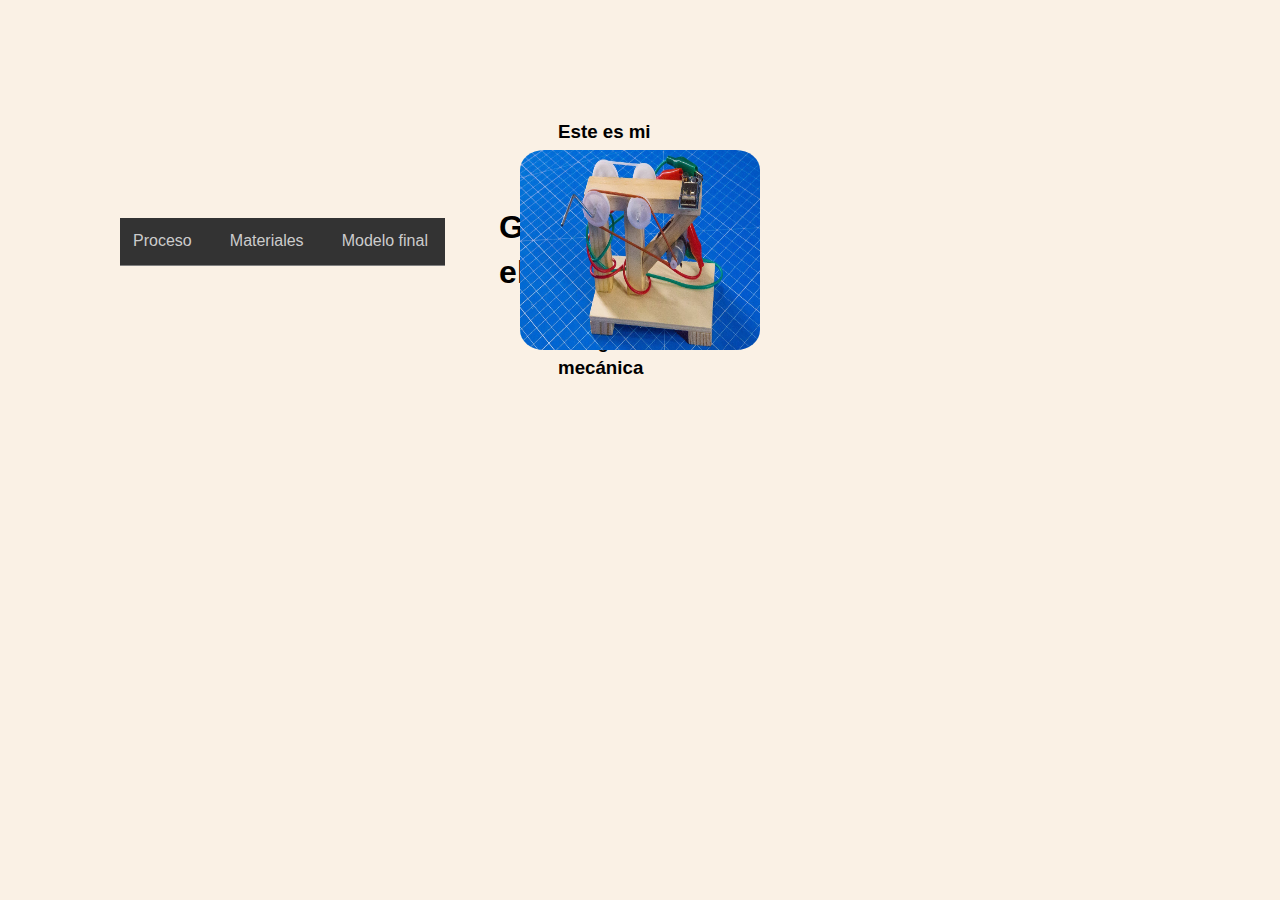
<file: index.html>
<!DOCTYPE html>
<html lang="en">
  <head>
    <meta charset="UTF-8" />
    <meta name="viewport" content="width=device-width, initial-scale=1.0" />
    <title>Mi proyecto con VSCode</title>
    <link rel="stylesheet" href="style.css" />
  </head>
  <body>

    <div id="pattern" class="pattern">

      <a href="#menu" class="menu-link">&#9776; Más información<nav></nav></a>
      <nav id="menu" role="navigation">
        <ul>
          <li><a href="proceso.html">Proceso</a></li>
          <li><a href="#">Materiales</a></li>
          <li><a href="#">Modelo final</a></li>
        </ul>
      </nav>
    </div>

    <h1>Generador eléctrico</h1>
    <h3 id="parrafo">Este es mi proyecto: crear un generador <br> que produzca electricidad a partir de energía <br> mecánica</h3>
    <img src="assets/imagen_generador.jpg" id="imagen_generador">
    <script src="app.js"></script>
  </body>
</html>
</file>
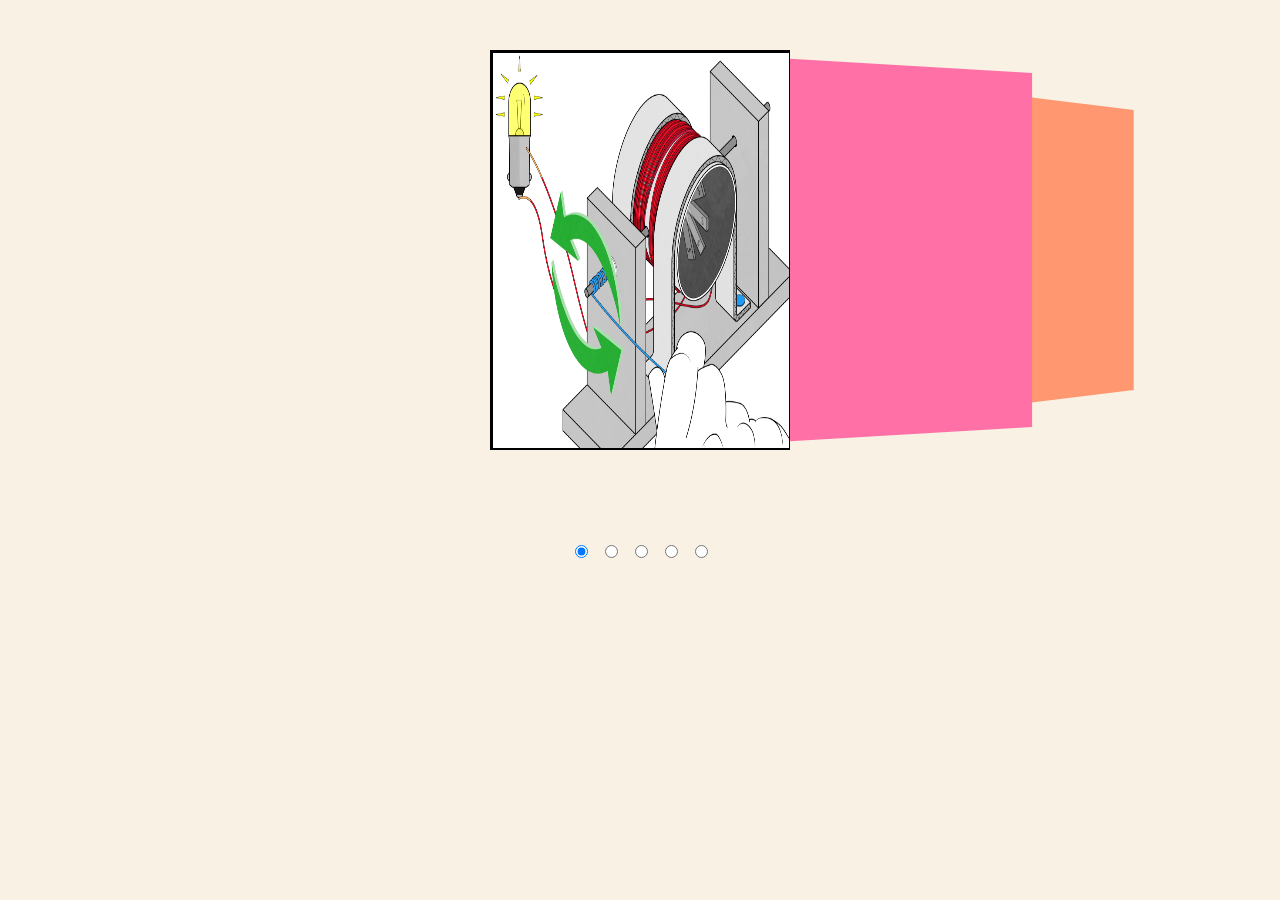
<file: proceso.html>
<!DOCTYPE html>
<html lang="en">
<head>
    <meta charset="UTF-8">
    <meta name="viewport" content="width=device-width, initial-scale=1.0">
    <title>Proceso</title>
    <link rel="stylesheet" href="style.css">
</head>
<body>

    <input type="radio" name="position" checked />
    <input type="radio" name="position" />
    <input type="radio" name="position" />
    <input type="radio" name="position" />
    <input type="radio" name="position" />
    <main id="carousel">
      <div class="item"><img src="assets/proceso_generador_1.jpg" id="imagen1"></div>
      <div class="item"></div>
      <div class="item"></div>
      <div class="item"></div>
      <div class="item"></div>
      <main>


<video src="https://www.youtube.com/watch?v=lueZ_a2o8Pc">Proceso</video>

<script src="app.js"></script>
</body>
</html>
</file>
<file: style.css>
/*----------CSS DE ESTILOS----------*/

/************Reset**************/
* { 
  -moz-box-sizing: border-box; 
  -webkit-box-sizing: border-box; 
  box-sizing: border-box; 
}
html, body, div, object, iframe, fieldset { 
  margin: 0; 
	padding: 0; 
	border: 0;
} 
ol, ul { 
	list-style: none;
	margin: 0;
	padding: 0;
} 
table { 
	border-collapse: collapse; 
	border-spacing: 0; 
}
header, footer, nav, section, article, hgroup, figure {
	display: block;	
}
legend {
	display: none;
}
/************End Reset**************/

/************Global**************/
body {
	background: #faf1e5;
	color: #000;
	font: 100%/1.4 "HelveticaNeue", "Helvetica", "Arial", sans-serif;
	padding: 0;
	-webkit-text-size-adjust: none;
}
a {
	color: #ccc;
	text-decoration: none;
}
a:hover, a:focus {
	color: orange;
}

p  {
margin: 1em;
text-align: center;
}

body p a{
color: purple;
}


/************End Global**************/



/************Structure**************/

/*Patterns*/

.pattern {
	background: #333;
	border-bottom: 1px solid #808080;
	margin-bottom: 1em;
	overflow: hidden;
}

/*----------CSS DEL TOGGLE----------*/

a.menu-link {
  	    float: left;
		    display: block;
		    padding: 1em;
		}
		nav[role=navigation] {
			clear: both;
			-webkit-transition: all 0.3s ease-out;  
			-moz-transition: all 0.3s ease-out;
			-ms-transition: all 0.3s ease-out;
			-o-transition: all 0.3s ease-out;
			transition: all 0.3s ease-out;
		}
		.js nav[role=navigation] {
			overflow: hidden;
			max-height: 0;
		}
		nav[role=navigation].active {
			max-height: 15em;
		}
		nav[role=navigation] ul {
			margin: 0;
			padding: 0;
			border-top: 1px solid #808080;
		}
		nav[role=navigation] li a {
			display: block;
			padding: 0.8em;
			border-bottom: 1px solid #808080;
		}
		
		@media screen and (min-width: 48.25em) {
			a.menu-link {
			   display: none;
			}
			.js nav[role=navigation] {
				max-height: none;
			}
			nav[role=navigation] ul {
				margin: 0 0 0 -0.25em;
				border: 0;
			}
			
			nav[role=navigation]  li {
				display: inline-block;
				margin: 0 0.25em;
			}
			nav[role=navigation] li a {
				border: 0;
			}
		}

    #imagen_generador{
      height: 200px;
      width: 240px;
	  border-color: black;
	  border-radius: 10%;
    }

	body {
		height: 600px;
		margin: 0;
		display: grid;
		grid-template-rows: 500px 100px;
		grid-template-columns: 1fr 30px 30px 30px 30px 30px 1fr;
		align-items: center;
		justify-items: center;
	  }
	  
	  main#carousel {
		grid-row: 1 / 2;
		grid-column: 1 / 8;
		width: 100vw;
		height: 500px;
		display: flex;
		align-items: center;
		justify-content: center;
		overflow: hidden;
		transform-style: preserve-3d;
		perspective: 600px;
		--items: 5;
		--middle: 3;
		--position: 1;
		pointer-events: none;
	  }
	  
	  div.item {
		position: absolute;
		width: 300px;
		height: 400px;
		background-color: coral;
		--r: calc(var(--position) - var(--offset));
		--abs: max(calc(var(--r) * -1), var(--r));
		transition: all 0.25s linear;
		transform: rotateY(calc(-10deg * var(--r)))
		  translateX(calc(-300px * var(--r)));
		z-index: calc((var(--position) - var(--abs)));
	  }
	  
	  div.item:nth-of-type(1) {
		--offset: 1;
		background-color: transparent;
		border-color: black;
		border: solid black;
	  }
	  div.item:nth-of-type(2) {
		--offset: 2;
		background-color: #ff70a6;
	  }
	  div.item:nth-of-type(3) {
		--offset: 3;
		background-color: #ff9770;
	  }
	  div.item:nth-of-type(4) {
		--offset: 4;
		background-color: #ffd670;
	  }
	  div.item:nth-of-type(5) {
		--offset: 5;
		background-color: #e9ff70;
	  }
	  
	  input:nth-of-type(1) {
		grid-column: 2 / 3;
		grid-row: 2 / 3;
	  }
	  input:nth-of-type(1):checked ~ main#carousel {
		--position: 1;
	  }
	  
	  input:nth-of-type(2) {
		grid-column: 3 / 4;
		grid-row: 2 / 3;
	  }
	  input:nth-of-type(2):checked ~ main#carousel {
		--position: 2;
	  }
	  
	  input:nth-of-type(3) {
		grid-column: 4 /5;
		grid-row: 2 / 3;
	  }
	  input:nth-of-type(3):checked ~ main#carousel {
		--position: 3;
	  }
	  
	  input:nth-of-type(4) {
		grid-column: 5 / 6;
		grid-row: 2 / 3;
	  }
	  input:nth-of-type(4):checked ~ main#carousel {
		--position: 4;
	  }
	  
	  input:nth-of-type(5) {
		grid-column: 6 / 7;
		grid-row: 2 / 3;
	  }
	  input:nth-of-type(5):checked ~ main#carousel {
		--position: 5;
	  }
	  
	  #imagen1{
		background-size: cover;
		width: 296px;
		height: 395px;
	  }
</file>
